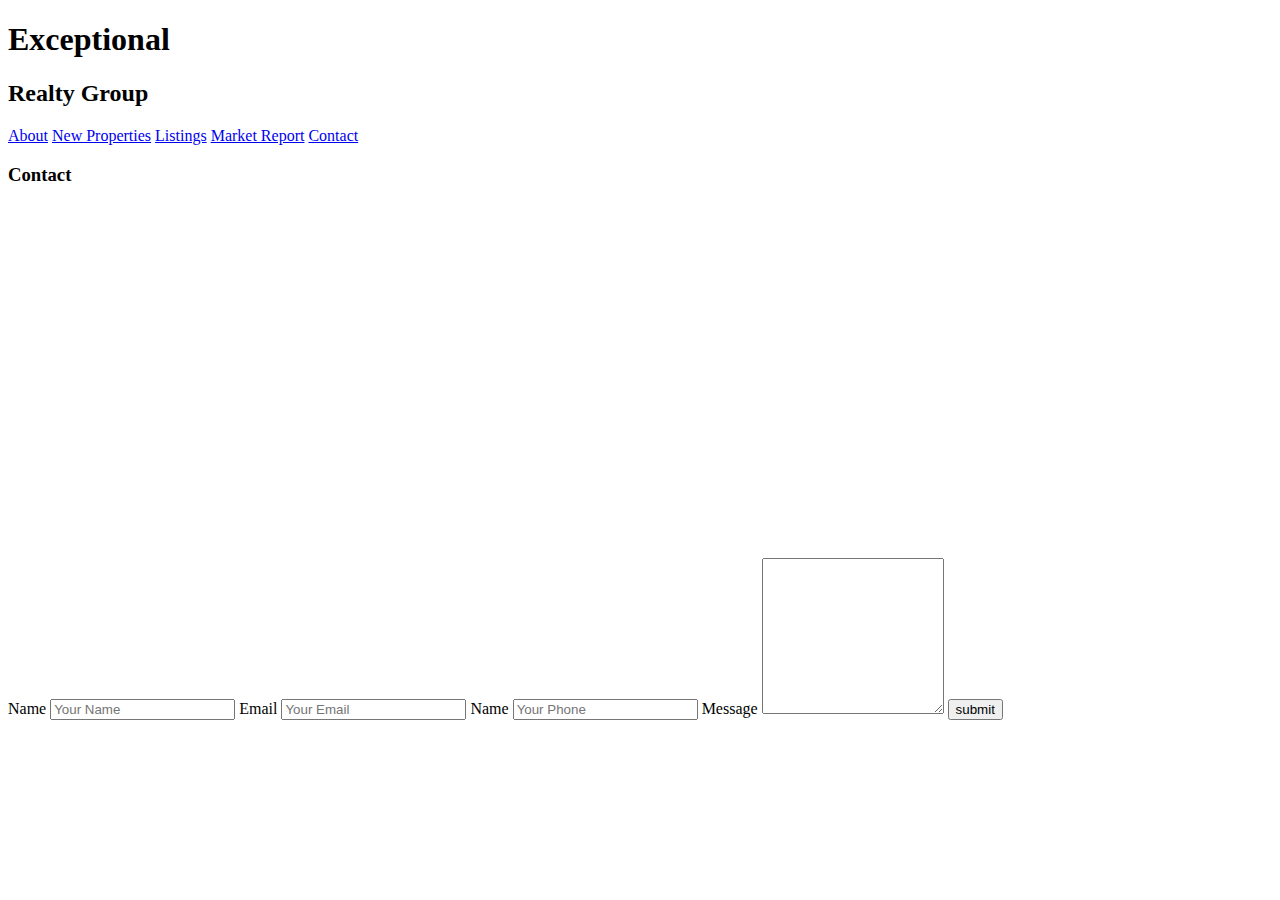
<file: contact.html>
<!DOCTYPE html>
<html lang="en">
	<head>
		<!--This is a comment will not apper in the browser-->
		<meta charset="UTF-8">
		    <meta name="viewport" content="width=device-width, initial-scale=1.0, minimum-scale=1.0, maximum-scale=1.0">
		<title>Exceptional Realty Group - Luxury Homes - Contact</title>
	</head>
	<body>
		<h1>Exceptional</h1>
		<h2>Realty Group</h2>
		<!--links-->
		<a href="index.html">About</a>
		<a href="new-properties.html">New Properties</a>
		<a href="real-estate-listings.html">Listings</a>
		<a href="market-report.html">Market Report</a>
		<a href="contact.html" class="selected">Contact</a>

		<h3>Contact</h3>

		<!-- Map -->
		<iframe src="https://www.google.com/maps/embed?pb=!1m14!1m12!1m3!1d11074.867274899074!2d14.520519580163574!3d46.05674638820478!2m3!1f0!2f0!3f0!3m2!1i1024!2i768!4f13.1!5e0!3m2!1ssl!2ssi!4v1507989237969" width="425" height="350" frameborder="0" style="border:0" allowfullscreen></iframe>	

		<!-- Contact Form -->
		<form action="#" method="post">
			<label for="fullname">Name</label>
			<input type="text" id="fullname" name="fullname" placeholder="Your Name" required>
			<label for="email">Email</label>
			<input type="email" id="email" name="email" placeholder="Your Email" required>
			<label for="phone">Name</label>
			<input type="tel" id="phone" name="phone" placeholder="Your Phone">
			<label for="message">Message</label>
			<textarea id="message" name="message" rows="10"></textarea>
			<input type="submit" value="submit">
		</form>

	</body>
</html>
</file>
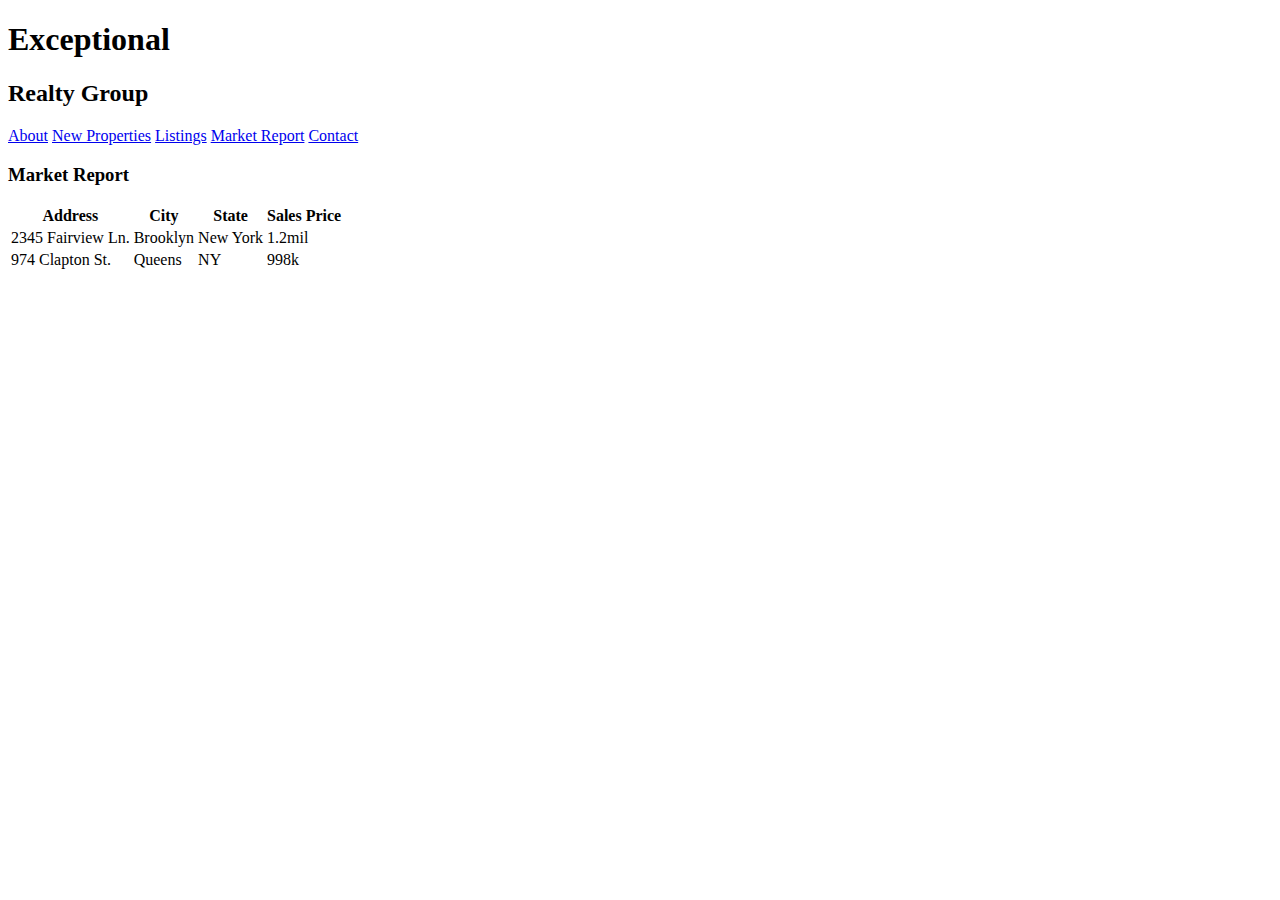
<file: market-report.html>
<!DOCTYPE html>
<html lang="en">
	<head>
		<!--This is a comment will not apper in the browser-->
		<meta charset="UTF-8">
		    <meta name="viewport" content="width=device-width, initial-scale=1.0, minimum-scale=1.0, maximum-scale=1.0">

		<title>Exceptional Realty Group - Luxury Homes - Market Report</title>
	</head>
	<body>
		<h1>Exceptional</h1>
		<h2>Realty Group</h2>
		<!--links-->
		<a href="index.html">About</a>
		<a href="new-properties.html">New Properties</a>
		<a href="real-estate-listings.html">Listings</a>
		<a href="market-report.html" class="selected">Market Report</a>
		<a href="contact.html">Contact</a>
		
		<h3>Market Report</h3>
		<table>
			<tr>
				<th>Address</th>
				<TH>City</TH>
				<TH>State</TH>
				<TH>Sales Price</TH>
			</tr>
			<tr>
				<td>2345 Fairview Ln.</td>
				<td>Brooklyn</td>
				<td>New York</td>
				<td>1.2mil</td>
			</tr>
			<tr>
				<td>974 Clapton St.</td>
				<td>Queens</td>
				<td>NY</td>
				<td>998k</td>
			</tr>
		</table>
	</body>
</html>
</file>
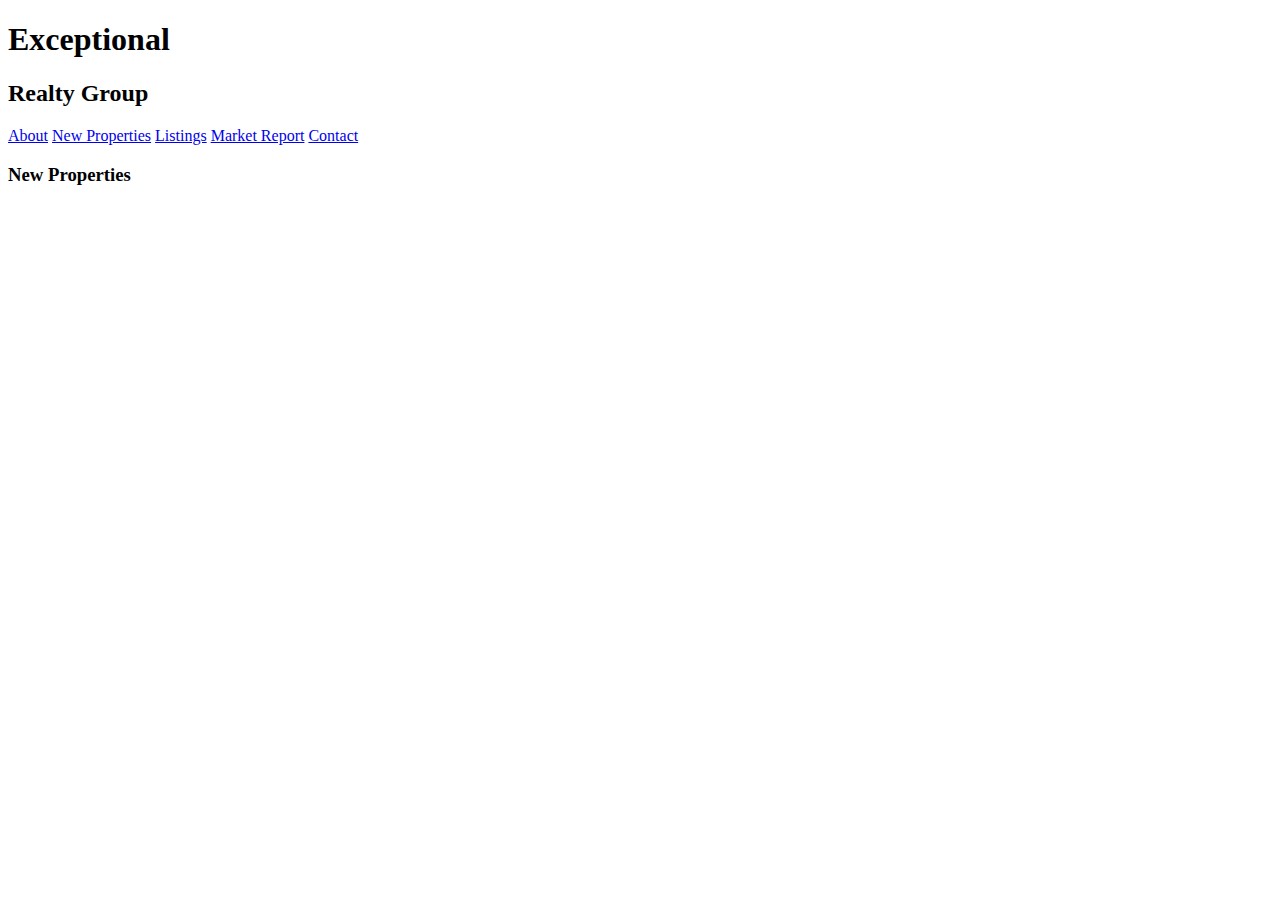
<file: new-properties.html>
<!DOCTYPE html>
<html lang="en">
	<head>
		<!--This is a comment will not apper in the browser-->
		<meta charset="UTF-8">
		    <meta name="viewport" content="width=device-width, initial-scale=1.0, minimum-scale=1.0, maximum-scale=1.0">

		<title>Exceptional Realty Group - Luxury Homes - New Properties</title>
	</head>
	<body>
		<h1>Exceptional</h1>
		<h2>Realty Group</h2>
		<!--links-->
		<a href="index.html">About</a>
		<a href="new-properties.html" class="selected">New Properties</a>
		<a href="real-estate-listings.html">Listings</a>
		<a href="market-report.html">Market Report</a>
		<a href="contact.html">Contact</a>

		<h3>New Properties</h3>
	</body>
</html>
</file>
